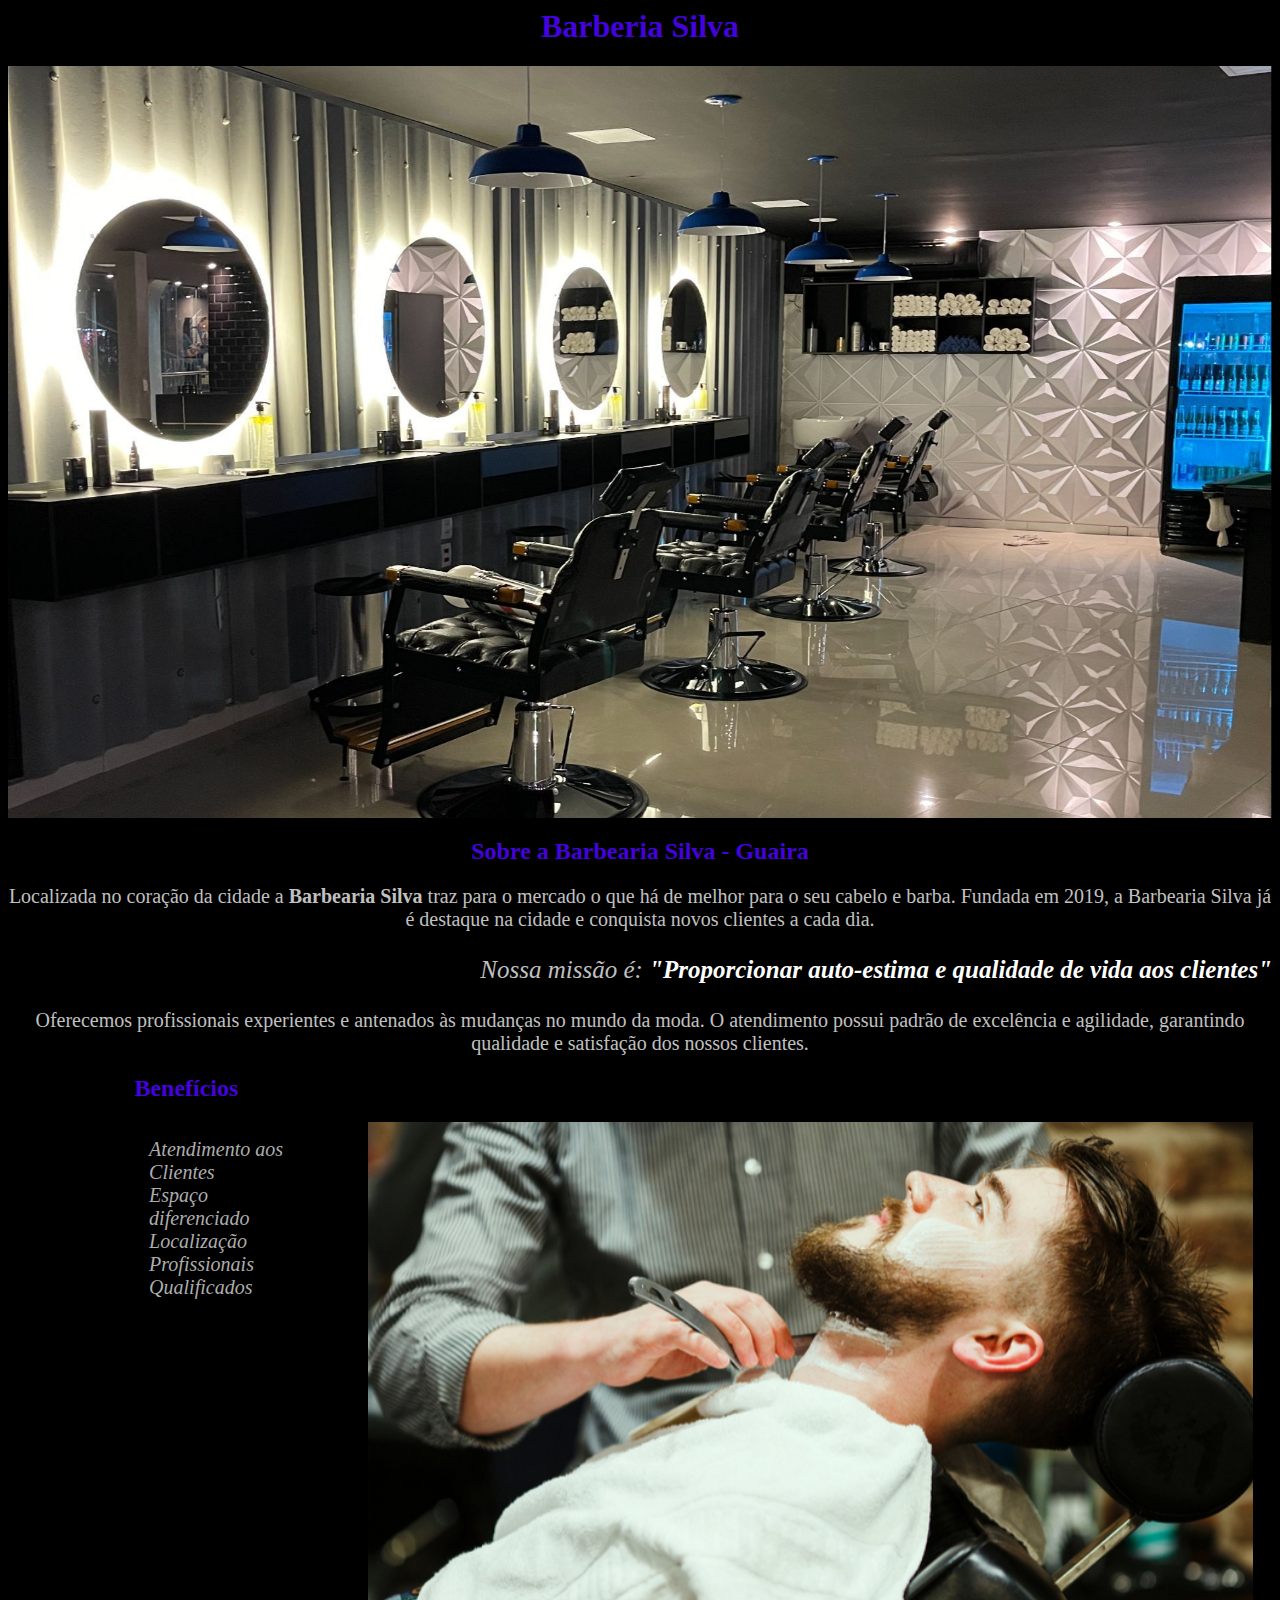
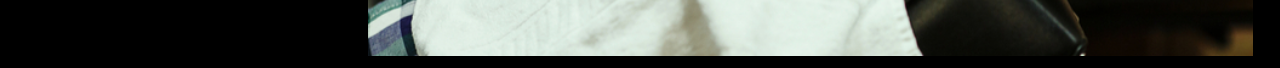
<file: index.html>
<!DOCTYPE Hhtml>
<html	lang="pt-br">
	<meta charset="UTF-8">
	<title>Barbearia  DEV System</title>
	<link rel="stylesheet" href="style.css">

	<style>
	   p{
	     font-size: 20px
	   }
	</style>

  </head>
  <body>
	<header>
		<h1 class="centralizar">Barberia Silva</h1>
	</header>
	<img id="banner" src="banner.jpg" alt="banner"/>
	<h2 class="centralizar">Sobre a Barbearia Silva - Guaira</h2>

	<p style="text-align: justfy">
		Localizada no coração da cidade a <strong> Barbearia Silva</strong> traz para o mercado o que há de melhor para o seu cabelo e barba. Fundada em 2019, a Barbearia Silva já é destaque na cidade e conquista novos clientes a cada dia.
	</p>
	<p style="font-size:25px; text-align: right">
		<em>Nossa missão é: <strong>"Proporcionar auto-estima e qualidade de vida aos clientes"</strong> </em>
	</p>

    <p style="text-align; left">
			Oferecemos profissionais experientes e antenados às mudanças no mundo da moda. O atendimento possui padrão de excelência e agilidade, garantindo qualidade e satisfação dos nossos clientes.
		</p>
		<h2 class="subtitulo">Benefícios</h2>
		<ul>
				<li class="items">Atendimento aos Clientes</li>
				<li class="items">Espaço diferenciado</li>
				<li class="items">Localização</li>
				<li class="items">Profissionais Qualificados</li>
    </ul>

		<img id="beneficios" alt="beneficios" src="beneficios.jpg">
	</body>
</html>
</file>
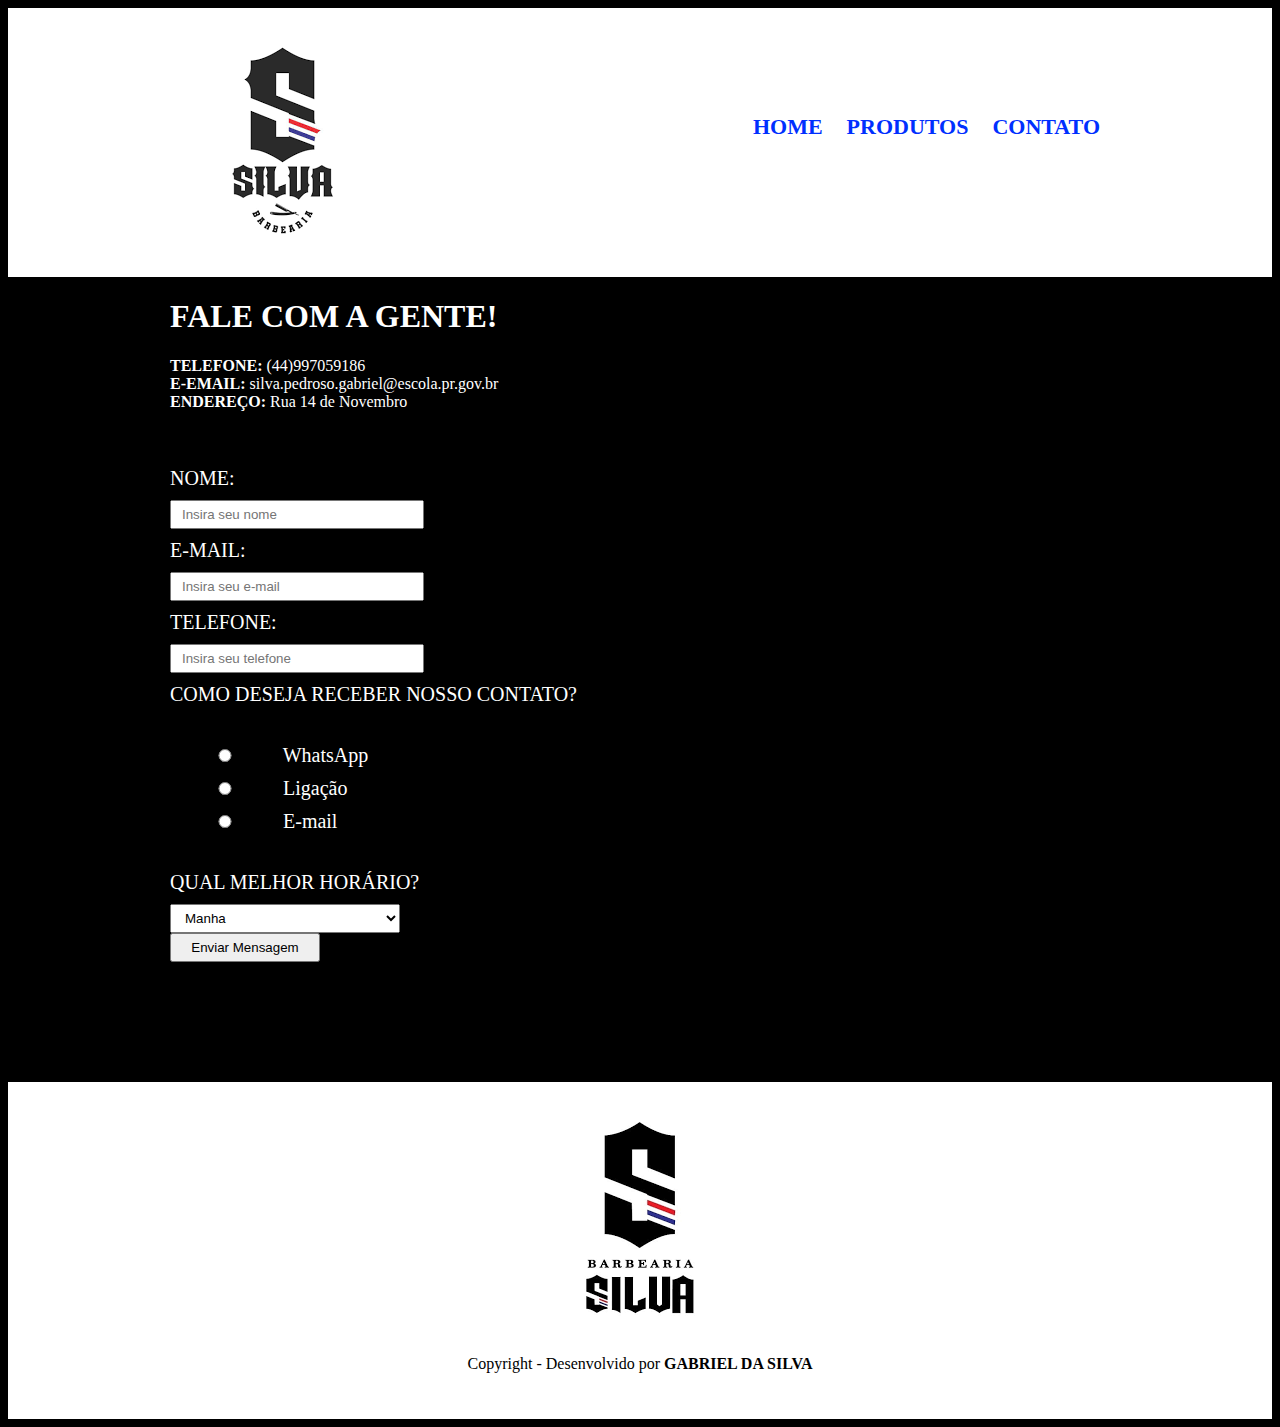
<file: contato.html>
<!DOCTYPE html>
<html lang="en">
<head>
    <meta charset="UTF-8">
    <meta http-equiv="X-UA-Compatible" content="IE=edge">
    <meta name="viewport" content="width=device-width, initial-scale=1.0">
    <title>Produtos - Barbearia Mendão</title>
    <link rel="stylesheet" href="produtos.css">
</head>
<body>
    <header>
        <div class="content">
    <img src="logo.png">

    <nav>
            <ul>
                <li><a href="index.html">Home</a></li>
                <li><a href="produtos.html">Produtos</a></li>
                <li><a href="contato.html">Contato</a></li>
            </ul>
          </nav>
         </div>

    </header>
     <main> 
        <div class="content">
            <h1>FALE COM A GENTE!</h1>
            <p>
                <b>TELEFONE: </b> (44)997059186 <br>
                <b>E-EMAIL: </b> silva.pedroso.gabriel@escola.pr.gov.br <br>
                <b>ENDEREÇO: </b> Rua 14 de Novembro<br>
            </p>
            <form action="">
                <label for="nome">NOME:</label>
                <input type="text" id="nome" name="nome" placeholder="Insira seu nome">
            <br>
                <label for="email">E-MAIL:</label>
                <input type="email" id="email" name="email" placeholder="Insira seu e-mail">
            <br>
                <label for="phone">TELEFONE:</label>
                <input type="text" id="phone" name="phone" placeholder="Insira seu telefone">
            <br>
            <p>COMO DESEJA RECEBER NOSSO CONTATO?</p>
            <br>
            <label for="whatsapp">
            <input type="radio" value="whatsapp" name="contato" id="whatsapp">
                WhatsApp
            </label>
            <label for="ligacao">
                <input type="radio" value="ligacao" name="contato" id="ligacao">
                Ligação
            </label>
            <label for="email">
            <input type="radio" value="email" name="contato" id="email">
                 E-mail
            </label>
            <br>
            <p>QUAL MELHOR HORÁRIO?</p>
            <select name="horario">
                <option value="manha">Manha</option>
                <option value="tarde">Tarde</option>
                <option value="noite">Noite</option>
            </select>
            <br>
                <button type="submit"> Enviar Mensagem</button>
            </form>
            <div class="mapa">  
                <iframe src="https://www.google.com/maps/embed?pb=!1m14!1m8!1m3!1d2165.6709404002568!2d-54.256363730907765!3d-24.094114278662172!3m2!1i1024!2i768!4f13.1!3m3!1m2!1s0x94f4affc1f819183%3A0x4becccc2fa90e209!2sRua%2014%20de%20Novembro%20-%20Gua%C3%ADra%2C%20PR%2C%2085980-000!5e0!3m2!1spt-BR!2sbr!4v1683559286633!5m2!1spt-BR!2sbr" width="600" height="450" style="border:0;" allowfullscreen="" loading="lazy" referrerpolicy="no-referrer-when-downgrade"></iframe>
            </div>
       
        </div>
    </main>
    <footer>
        <img src="logo-branco.png">
        <p>Copyright - Desenvolvido por <b>GABRIEL DA SILVA</b></p>
    </footer>
</body>
</html>
</file>
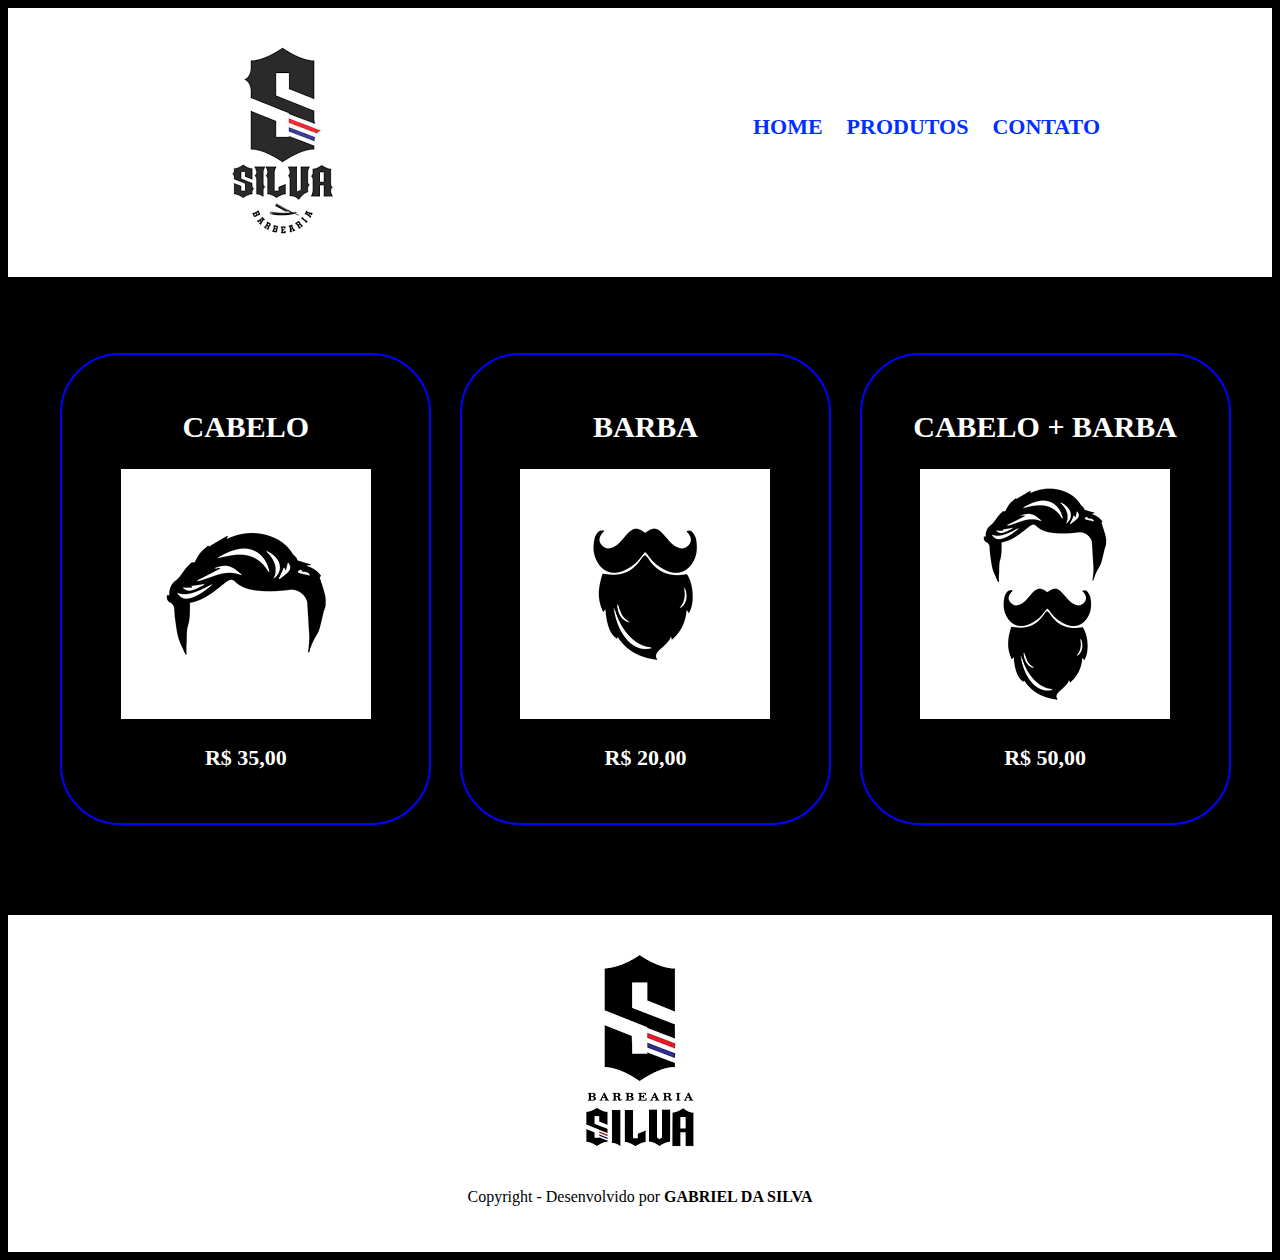
<file: produtos.html>
<!DOCTYPE html>
<html lang="en">
<head>
    <meta charset="UTF-8">
    <meta http-equiv="X-UA-Compatible" content="IE=edge">
    <meta name="viewport" content="width=device-width, initial-scale=1.0">
    <title>Produtos - Barbearia Mendão</title>
    <link rel="stylesheet" href="produtos.css">
</head>
<body>
    <header>
        <div class="content">
    <img src="logo.png">

    <nav>
    <ul>
        <li><a href="index.html">Home</a></li>
        <li><a href="produtos.html">Produtos</a></li>
        <li><a href="contato.html">Contato</a></li>
     </ul>
    </nav>
    </div>
    </header>
    <main>
        <ul class="produtos">
            <li>
                <h2>CABELO</h2>
                <img src="cabelo.jpg">
                <p class="preco">R$ 35,00</p>
            </li>
            <li>
                <h2>BARBA</h2>
                <img src="barba.jpg">
                <p class="preco">R$ 20,00</p>
            </li>
            <li>
                <h2>CABELO + BARBA</h2>
                <img src="cabelo+barba.jpg">
                <p class="preco">R$ 50,00</p>
            </li>
        </ul>
    </main>
    <footer>
        <img src="logo-branco.png">
        <p>Copyright - Desenvolvido por <b>GABRIEL DA SILVA</b></p>
    </footer>
</body>
</html>
</file>
<file: style.css>
body{
	background: #000000;
}
p,.centralizar{
	text-align: center;
}
em strong{
	color: #ffffff;
}
h1,h2{
	color: #4402dd;
}
ul{
	color: #adadad;
}
p{
	color: rgb(192, 192, 192);
}
#banner {
    width: 100%;
	height: 85%;
}
.items{
		font-style: italic;
		list-style:  none;
		margin-left: 40%;
		font-size: 20px;
}
#beneficios{
		width: 70%;
}
ul{
	display: inline-block;
	width: 20%;
	margin-right: 5%;
	vertical-align:top;
}
.subtitulo{
	display: flex;
	margin-left: 10%;
}
</file>
<file: produtos.css>
body{
    background-color: #000000;
    color: #ffffff;
}
nav li{
    display: inline-block;
    padding: 10px;
}
nav li a{
    text-decoration: none;
    color: #002fff;
    font-size: 22px;
    font-weight: bold;
    text-transform: uppercase;
}
nav a:hover{
    color: #000000;
}
header{
    background: #ffffff;
    padding: 20px;
}
.content{
    width: 940px;
    margin:0 auto;
  
}
nav{
    float: right;
    margin-top: 60px;
}
.produtos li{
    transition: 0.5s;
    display: inline-block;
    text-align: center;
    width: 30%;
    vertical-align: top;
    border: 2px solid #0004ff;
    border-radius: 60px;
    margin: 0 1%;
    margin-top: 60px;
}
.produtos li{
    transition: 0.5s;
    display: inline-block;
    text-align: center;
    padding: 30px 0;
}
.produtos li:hover{
    border-color: #ffffff;
    transform: scale(1.05);
}
.produtos h2{
    font-size: 30px;
    font-weight: bold;
}
.produtos .preco{
    font-size: 22px;
    font-weight: bold;
}
.produtos li:active{
    border-color: #ffffff;
}
.produtos li:hover h2{
    font-size: 30px;
}
footer{
    text-align: center;
    background-color: #ffffff;
    color: #000;
    padding: 30px;
}
main{
    margin-bottom: 90px;
}
form{
    margin: 30px 0;
    width: 49%;
    display: inline-block;
}
label{
    font-size: 18px;
    width: 80px;
    display: inline-block;
}
input, select{
    padding: 5px 10px;
    width: 50%;
}
button{
    display: inline-block;
    width: 150px;
    padding: 5px;
}
form label,form p{
    display: block;
    font-size: 20px;
    margin: 10px 0 10px;
}
form label{
    width: 200px;
}
.mapa {
    width: 50%;
    display: inline-block;
}
</file>
